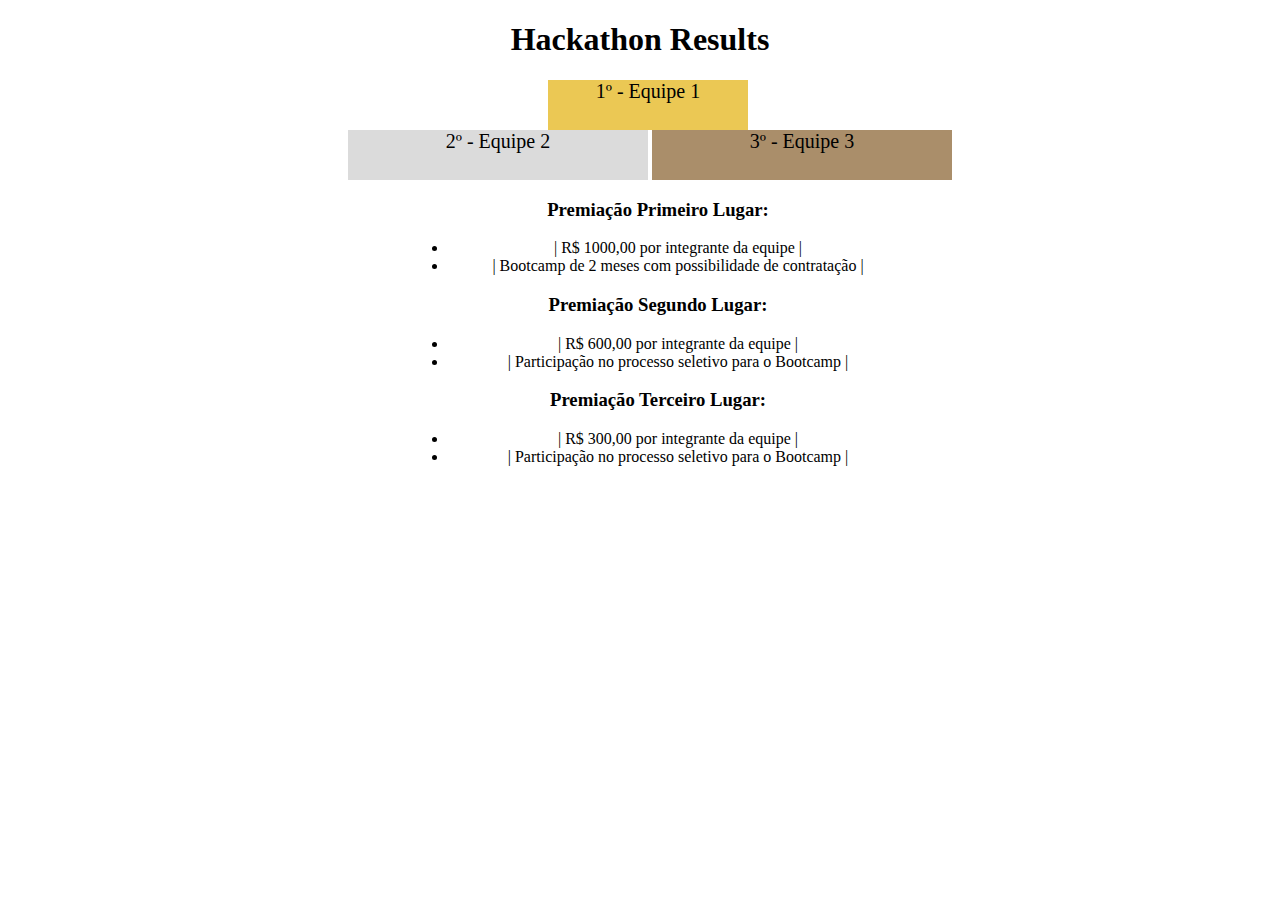
<file: index.html>
<!DOCTYPE html>
<html lang="pt">
  <head>
    <meta charset="UTF-8">
    <meta name="viewport" content="width=device-width, initial-scale=1.0">
    <title>Ranking</title>
    <style>
      h1 {
        text-align: center;
      }
      h3 li {
        margin-left: 400px;
        display: inline-block;
        text-align: center;
        width: 800px;
        list-style: none;
      }

      .first {
        background-color: rgb(235, 200, 84);
        font-size: 20px;
        height: 50px;
        text-align: center;
        width: 200px;
        margin-left: 500px;
        list-style: none;
      }

      .second {
        background-color: rgb(219, 219, 219);
        font-size: 20px;
        height: 50px;
        text-align: center;
        width: 300px;
        display: inline-block;
        margin-left: 300px;
      }

      .third {
        background-color: rgb(170, 142, 106);
        font-size: 20px;
        height: 50px;
        text-align: center;
        width: 300px;
        display: inline-block;
      }

       .section  {
        text-align: center;
        width: 500px;
        margin-left: 400px;
        list-style: none;
        
        
       }

    </style>
  </head>
  <body>
    <header>
      <h1>Hackathon Results</h1>
    </header>
    <section>
      <ul>
        <li class="first">1º - Equipe 1</li>
        <li class="second">2º - Equipe 2</li>
        <li class="third">3º - Equipe 3</li>
      </ul>
    </section>
    <section class="section">
      <h3>Premiação Primeiro Lugar:</h3>
      <ul>
        <li>| R$ 1000,00 por integrante da equipe |</li>
        <li>| Bootcamp de 2 meses com possibilidade de contratação |</li>
      </ul>
      <h3>Premiação Segundo Lugar:</h3>
      <ul>
        <li>| R$ 600,00 por integrante da equipe |</li>
        <li>| Participação no processo seletivo para o Bootcamp |</li>
      </ul>
      <h3>Premiação Terceiro Lugar:</h3>
      <ul>
        <li>| R$ 300,00 por integrante da equipe |</li>
        <li>| Participação no processo seletivo para o Bootcamp |</li>
      </ul>
    </section>
  </body>
</html>
</file>
